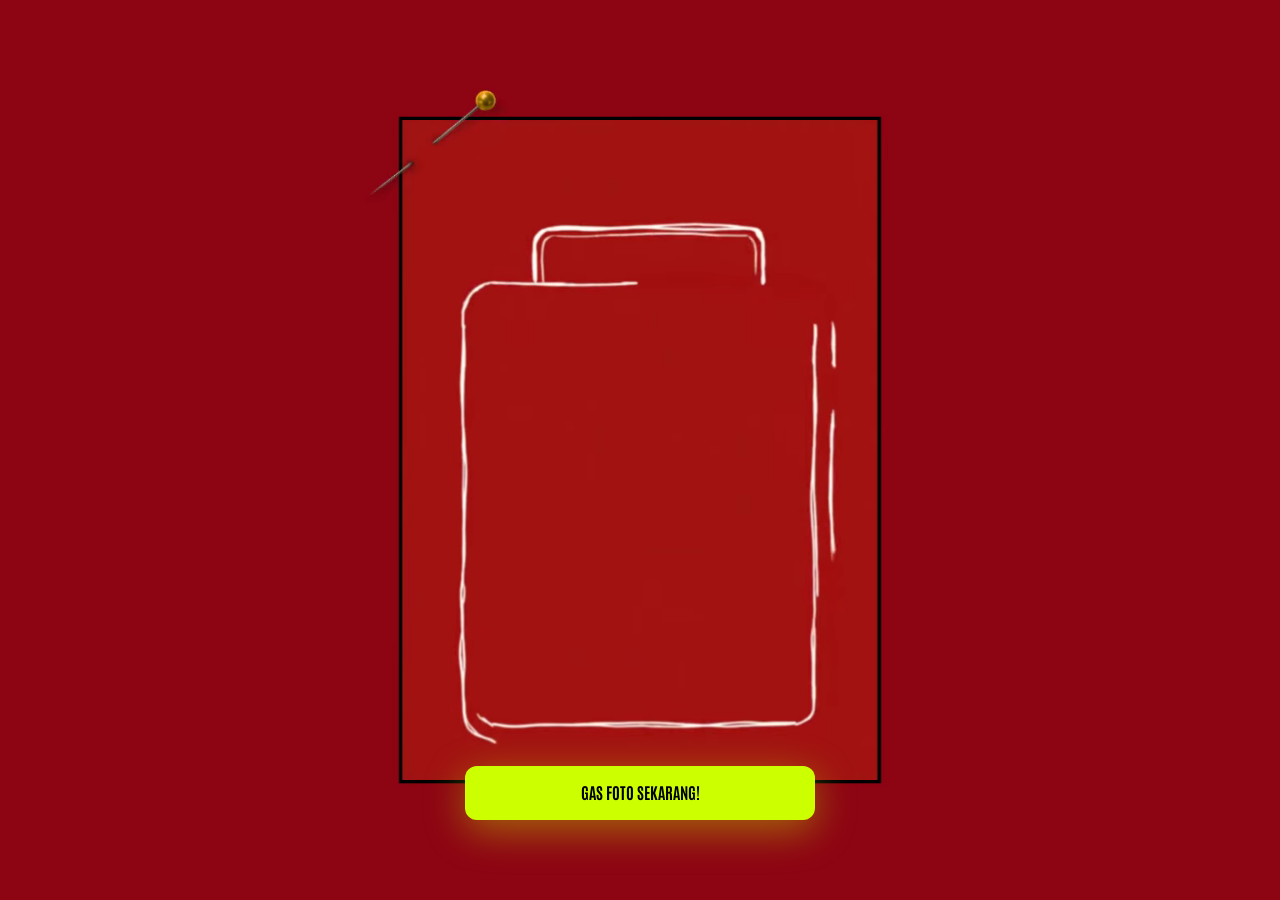
<file: index.html>
<!DOCTYPE html>
<html lang="id">
<head>
    <meta charset="UTF-8">
    <meta name="viewport" content="width=device-width, initial-scale=1.0, maximum-scale=1.0, user-scalable=no">
    
    <!-- 1. Kode Verifikasi Kepemilikan Google -->
    <meta name="google-site-verification" content="DzEPkKl8vTggahoQ4Iz3ntzmMo2LAuad-jOBYB0DYqU" />

    <!-- 2. Tag SEO Utama Biar Mudah Dicari di Google -->
    <title>CHORUMbooth - Virtual Photobooth</title>
    <meta name="description" content="CHORUMbooth adalah virtual photobooth resmi untuk abadikan momen gila kalian. Mari foto bareng secara gratis!">
    <meta name="keywords" content="chorumbooth, chorum, virtual photobooth, photobooth online">
    <meta name="author" content="CHORUM">

    <!-- 3. Favicon (MEMUNCULKAN LOGO DI PENCARIAN GOOGLE) -->
    <link rel="icon" href="assets/images/logo-chorum.png" type="image/png">

    <!-- 4. Tag Open Graph (Biar kalau link disebar di WA/IG tampilannya berbentuk kartu yang rapi) -->
    <meta property="og:title" content="CHORUMbooth - Virtual Photobooth">
    <meta property="og:description" content="Abadikan momen gila kalian di CHORUMbooth sekarang juga!">
    <meta property="og:type" content="website">
    <meta property="og:url" content="https://chorumbooth.dpdns.org/"> 
    <meta property="og:image" content="https://chorumbooth.dpdns.org/assets/images/logo-chorum.png"> 

    <!-- 5. Schema Markup Logo (Mempertegas Logo di Google) -->
    <script type="application/ld+json">
    {
      "@context": "https://schema.org",
      "@type": "WebSite",
      "url": "https://chorumbooth.dpdns.org/",
      "name": "CHORUMbooth",
      "image": "https://chorumbooth.dpdns.org/assets/images/logo-chorum.png"
    }
    </script>

    <link rel="stylesheet" href="css/style.css">
</head>
<body>
    <!-- Video khusus Layar Besar (Desktop/Laptop) -->
    <video class="vid-bg desktop-vid" autoplay loop muted playsinline>
        <source src="assets/images/bg-Vid_dashboard.webm" type="video/webm">
    </video>

    <!-- Video khusus HP (Mobile) -->
    <video class="vid-bg mobile-vid" autoplay loop muted playsinline>
        <source src="assets/images/bg-Vid_guest-mobile.webm" type="video/webm">
    </video>

    <!-- Tombol Mengambang -->
    <div class="landing-content">
        <a href="guest.html" class="btn-primary btn-gas-foto">GAS FOTO SEKARANG!</a>
    </div>
</body>
</html>
</file>
<file: css/style.css>
@import url('https://fonts.googleapis.com/css2?family=Antonio:wght@700&family=Questrial&display=swap');

/* =========================================
   GLOBAL ROOT VARIABLES (WARNA & FONT BARU)
   ========================================= */
:root {
    --bg-color: #9f070c;
    --surface-color: rgba(255, 255, 255, 0.05);
    --surface-light: rgba(255, 255, 255, 0.1);
    --accent-color: #ccff00;
    --text-primary: #fafafa;
    --text-secondary: #e9e9e9;
    --danger-color: #e74c3c;
    --success-color: #2ecc71;
    --border-color: rgba(255, 255, 255, 0.1);
    --font-main: 'Questrial', sans-serif;
    --font-heading: 'Antonio', sans-serif;
    --border-radius: 16px;

    /* CHORUM GRID SYSTEM VARIABLES (MOBILE DEFAULT) */
    --container-padding: 16px;
    --grid-gutter: 16px;
}

/* =========================================
   RESPONSIVE GRID VARIABLES (MEDIA QUERIES)
   ========================================= */
@media (min-width: 768px) {
    :root {
        --container-padding: 32px;
        --grid-gutter: 20px;
    }
}

@media (min-width: 1440px) {
    :root {
        --container-padding: 120px;
        --grid-gutter: 24px;
    }
}

@media (min-width: 1920px) {
    :root {
        --container-padding: 160px;
    }
}

/* =========================================
   ANTI SCROLLBAR PUTIH BERKEDIP & EFEK HP
   ========================================= */
::-webkit-scrollbar { 
    display: none; 
    width: 0; 
    height: 0; 
}

*, html { 
    margin: 0; padding: 0; box-sizing: border-box; 
    font-family: var(--font-main); 
    -webkit-tap-highlight-color: transparent; 
    scrollbar-width: none; 
    -ms-overflow-style: none; 
}

html, body { 
    background-color: var(--bg-color); 
    color: var(--text-primary); 
    min-height: 100vh; 
    width: 100%;
    max-width: 100%;
    overflow-x: hidden; 
    font-size: 16px; 
    line-height: 1.6; 
}

/* =========================================
   TYPOGRAPHY HIERARCHY (RASIO EMAS 1.618)
   ========================================= */
h1, h2, h3, h4, h5, h6 {
    font-family: var(--font-heading);
    font-weight: 700;
    line-height: 1.2;
    margin-bottom: 0.5rem;
    color: var(--text-primary);
}

h1 { font-size: 2.625rem; } 
h2 { font-size: 1.625rem; } 
h3 { font-size: 1.25rem; }  
p { 
    margin-bottom: 1rem; 
    color: var(--text-secondary); 
    text-transform: none !important; 
}

/* =========================================
   CHORUM CUSTOM GRID SYSTEM (BOOTSTRAP STYLE)
   ========================================= */
.ch-container {
    width: 100%;
    margin-right: auto;
    margin-left: auto;
    padding-right: var(--container-padding);
    padding-left: var(--container-padding);
}

.ch-row {
    display: flex;
    flex-wrap: wrap;
    /* Negasi margin untuk menyeimbangkan gutter padding di dalam kolom */
    margin-top: calc(var(--grid-gutter) * -1);
    margin-right: calc(var(--grid-gutter) * -0.5);
    margin-left: calc(var(--grid-gutter) * -0.5);
}

.ch-row > * {
    box-sizing: border-box;
    flex-shrink: 0;
    width: 100%;
    max-width: 100%;
    padding-right: calc(var(--grid-gutter) * 0.5);
    padding-left: calc(var(--grid-gutter) * 0.5);
    margin-top: var(--grid-gutter);
}

/* Grid Mobile (Default) */
.ch-col-12 { flex: 0 0 auto; width: 100%; }
.ch-col-6  { flex: 0 0 auto; width: 50%; }

/* Grid Tablet (>= 768px) */
@media (min-width: 768px) {
    .ch-col-md-4  { flex: 0 0 auto; width: 33.333333%; }
    .ch-col-md-5  { flex: 0 0 auto; width: 41.666667%; }
    .ch-col-md-6  { flex: 0 0 auto; width: 50%; }
    .ch-col-md-7  { flex: 0 0 auto; width: 58.333333%; }
    .ch-col-md-8  { flex: 0 0 auto; width: 66.666667%; }
    .ch-col-md-12 { flex: 0 0 auto; width: 100%; }
}

/* Grid Desktop (>= 1440px) */
@media (min-width: 1440px) {
    .ch-col-lg-3  { flex: 0 0 auto; width: 25%; }
    .ch-col-lg-4  { flex: 0 0 auto; width: 33.333333%; }
    .ch-col-lg-5  { flex: 0 0 auto; width: 41.666667%; }
    .ch-col-lg-6  { flex: 0 0 auto; width: 50%; }
    .ch-col-lg-7  { flex: 0 0 auto; width: 58.333333%; }
    .ch-col-lg-8  { flex: 0 0 auto; width: 66.666667%; }
    .ch-col-lg-9  { flex: 0 0 auto; width: 75%; }
    .ch-col-lg-12 { flex: 0 0 auto; width: 100%; }
}

/* =========================================
   RESPONSIVE VIDEO BACKGROUND (INDEX.HTML)
   ========================================= */
.vid-bg {
    position: fixed;
    top: 0;
    left: 0;
    width: 100%; 
    height: 100vh;
    object-fit: cover; 
    z-index: 0; 
}

.desktop-vid { display: block; }
.mobile-vid { display: none; }

@media (max-width: 768px) {
    .desktop-vid { display: none; }
    .mobile-vid { display: block; }
}

/* =========================================
   LANDING PAGE BUTTON
   ========================================= */
.landing-content {
    position: fixed;
    bottom: 0;
    left: 0;
    width: 100%;
    padding: 40px 20px 80px 20px;
    display: flex;
    justify-content: center;
    align-items: center;
    z-index: 10; 
    pointer-events: none; 
}

.btn-gas-foto {
    pointer-events: auto; 
    width: 100%;
    max-width: 350px;
    padding: 18px 20px;
    font-size: 1.2rem;
    text-align: center;
    text-decoration: none;
    display: block;
    animation: floatPulse 2s infinite ease-in-out;
    box-shadow: 0 10px 40px rgba(204, 255, 0, 0.4);
    border: 2px solid transparent;
    background: var(--accent-color);
    color: #000000; 
    border-radius: 12px;
    font-family: var(--font-heading);
    text-transform: uppercase;
    font-weight: bold;
    outline: none;
}

.btn-gas-foto:hover {
    border: 2px solid white;
    transform: scale(1.05) translateY(-5px);
}

@keyframes floatPulse {
    0% { transform: translateY(0) scale(1); }
    50% { transform: translateY(-8px) scale(1.02); box-shadow: 0 15px 50px rgba(204, 255, 0, 0.7); }
    100% { transform: translateY(0) scale(1); }
}

/* =========================================
   GLOBAL COMPONENTS
   ========================================= */
.glass-panel {
    background: var(--surface-color);
    backdrop-filter: blur(16px);
    -webkit-backdrop-filter: blur(16px);
    border: 1px solid var(--border-color);
    border-radius: var(--border-radius);
}

.btn-primary {
    background: var(--accent-color);
    color: #000000; 
    border: none;
    padding: 14px 24px;
    border-radius: 12px;
    font-family: var(--font-heading);
    font-size: 1rem;
    cursor: pointer;
    transition: all 0.3s ease;
    text-transform: uppercase;
    width: 100%;
    font-weight: bold;
    outline: none;
}
.btn-primary:active { transform: scale(0.95); }

.btn-secondary {
    background: transparent;
    color: var(--text-primary);
    border: 1px solid var(--border-color);
    padding: 14px 24px;
    border-radius: 12px;
    font-family: var(--font-heading);
    font-size: 1rem;
    cursor: pointer;
    transition: all 0.3s ease;
    width: 100%;
    text-transform: uppercase;
    font-weight: bold;
    outline: none;
}
.btn-secondary:active { background: rgba(255,255,255,0.1); }
</file>
